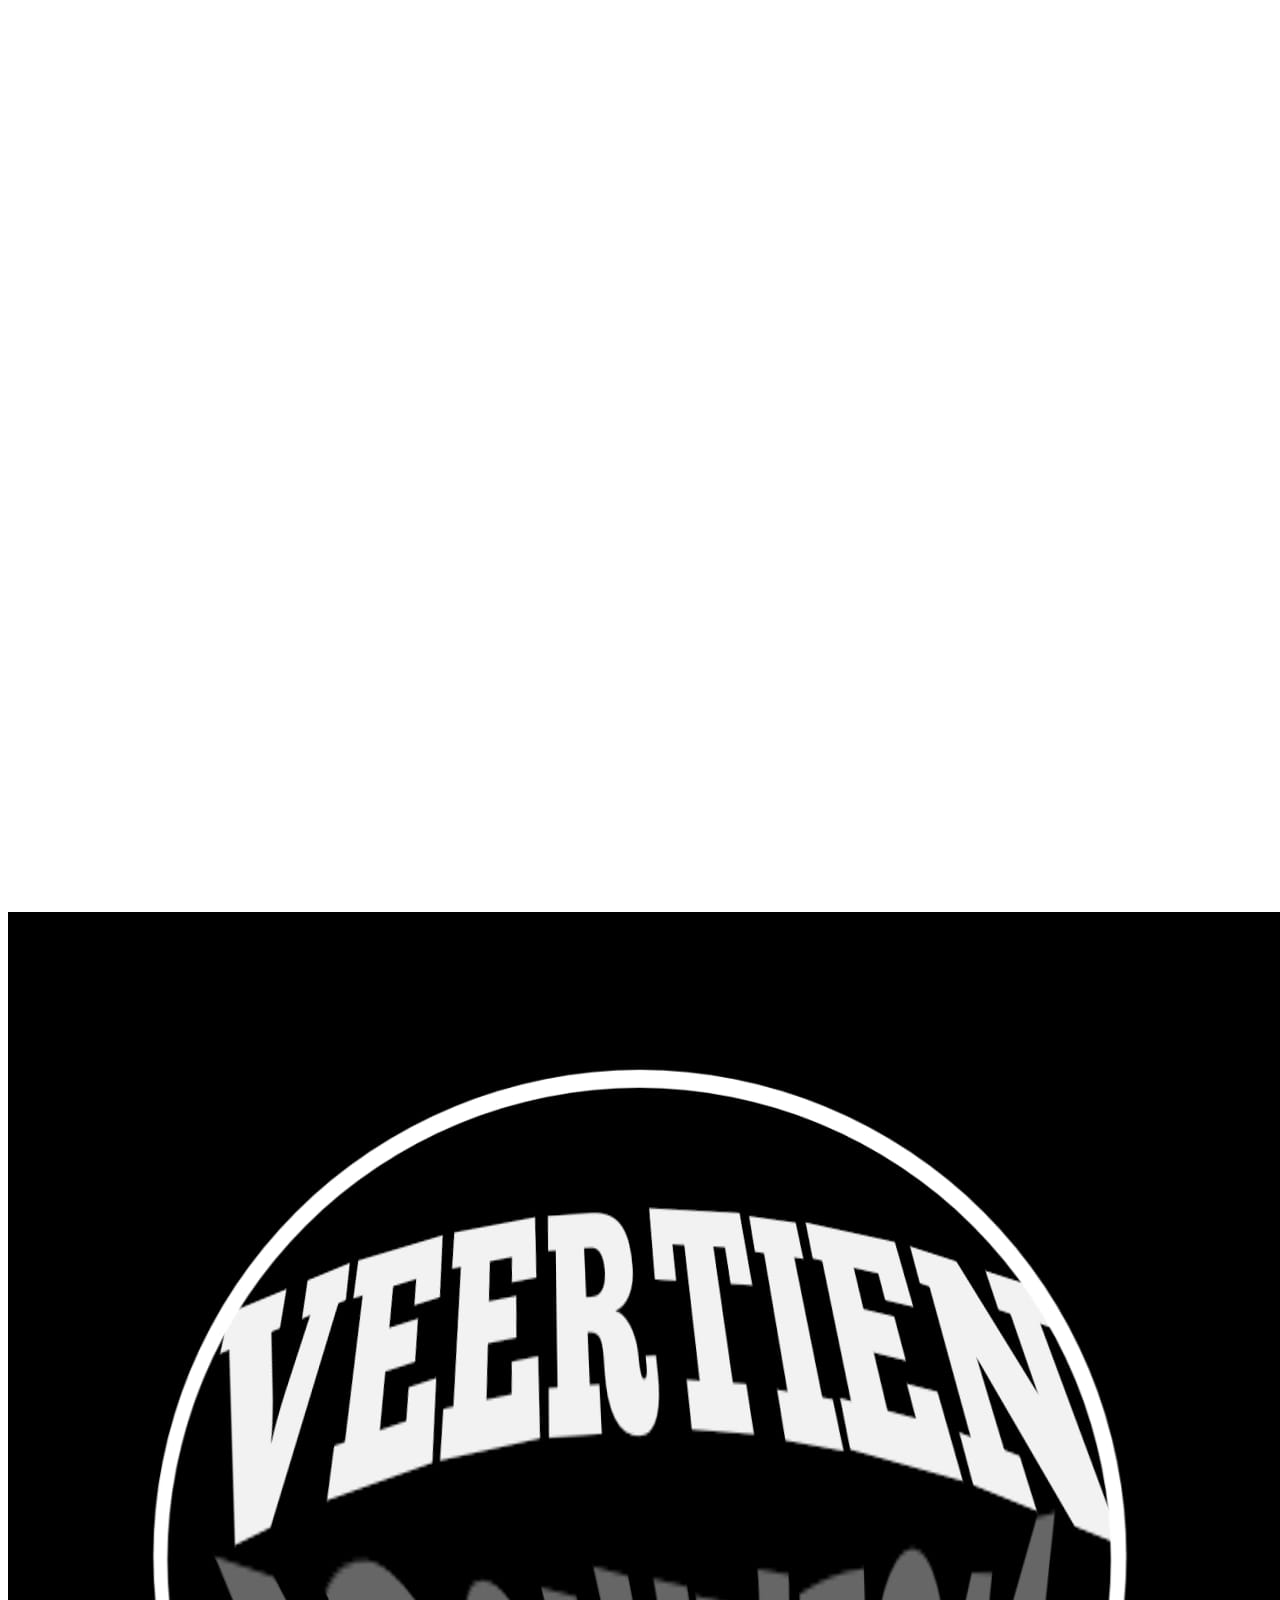
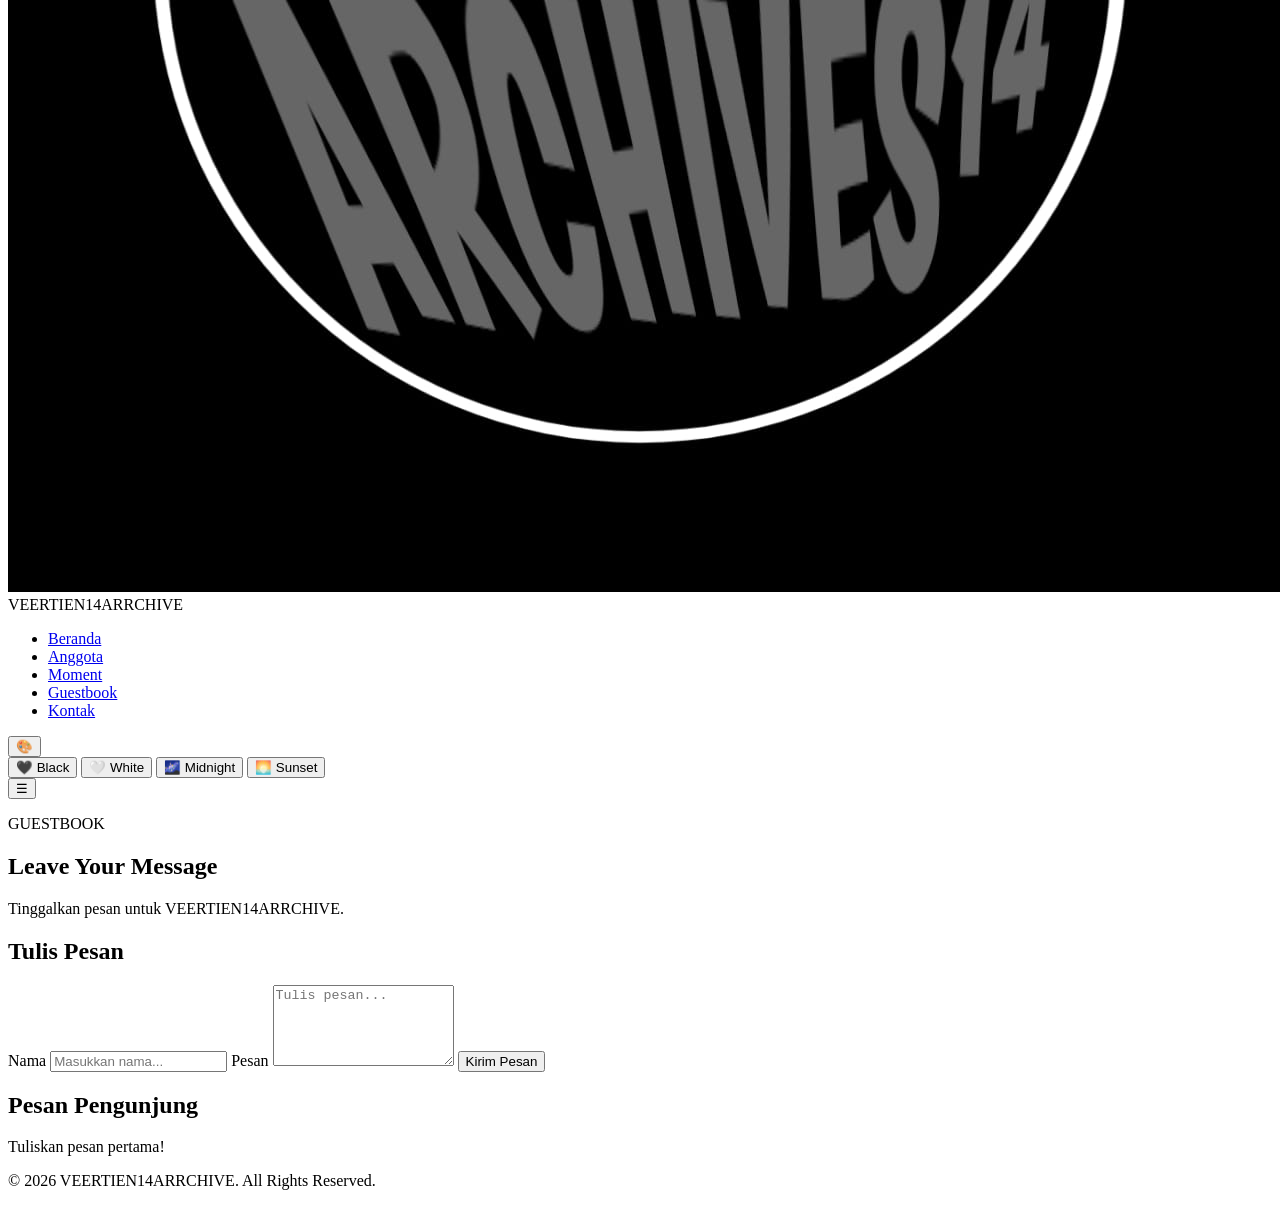
<file: guestbook.html>
<!DOCTYPE html>
<html lang="id">

<head>

    <meta charset="UTF-8">

    <meta
        name="viewport"
        content="width=device-width, initial-scale=1.0">

    <title>VEERTIEN14ARRCHIVE | Guestbook</title>

    <link
        rel="stylesheet"
        href="style.css">

</head>

<body>
    <canvas id="particle-canvas"></canvas>

<header>

    <nav class="navbar">

        <div class="logo">

            <img
                src="logo.jpeg"
                alt="Logo">

            <span class="logo-text">
                VEERTIEN<span>14ARRCHIVE</span>
            </span>

        </div>


        <ul class="nav-menu">

            <li>
                <a href="index.html">
                    Beranda
                </a>
            </li>

            <li>
                <a href="anggota.html">
                    Anggota
                </a>
            </li>

            <li>
                <a href="moment.html">
                    Moment
                </a>
            </li>

            <li>
                <a href="guestbook.html"
                   class="active">
                    Guestbook
                </a>
            </li>

            <li>
                <a href="kontak.html">
                    Kontak
                </a>
            </li>

        </ul>


        <div class="theme-selector">
    <button class="theme-toggle" onclick="toggleTheme()">🎨</button>

    <div class="theme-menu" id="theme-menu">
        <button onclick="setTheme('black')">🖤 Black</button>
        <button onclick="setTheme('white')">🤍 White</button>
        <button onclick="setTheme('midnight')">🌌 Midnight</button>
        <button onclick="setTheme('sunset')">🌅 Sunset</button>
    </div>
</div>


        <button
            class="menu-toggle"
            onclick="toggleMenu()">

            ☰

        </button>

    </nav>

</header>


<section class="page-header">

    <p class="section-label">
        GUESTBOOK
    </p>

    <h1>
        Leave Your <span>Message</span>
    </h1>

    <p>
        Tinggalkan pesan untuk
        VEERTIEN14ARRCHIVE.
    </p>

</section>


<section class="guestbook">

    <div class="guestbook-form">

        <h2>
            Tulis Pesan
        </h2>

        <form
            id="guestbook-form">

            <label for="guest-name">
                Nama
            </label>

            <input
                type="text"
                id="guest-name"
                placeholder="Masukkan nama..."
                required>


            <label for="guest-message">
                Pesan
            </label>

            <textarea
                id="guest-message"
                rows="5"
                placeholder="Tulis pesan..."
                required></textarea>


            <button
                type="submit"
                class="btn">

                Kirim Pesan

            </button>

        </form>

    </div>


    <div class="guestbook-list">

        <h2>
            Pesan Pengunjung
        </h2>

        <div id="messages-container">

        </div>

    </div>

</section>


<footer>

    <p>
        © 2026 VEERTIEN14ARRCHIVE.
        All Rights Reserved.
    </p>

</footer>


<script src="script.js"></script>

</body>

</html>
</file>
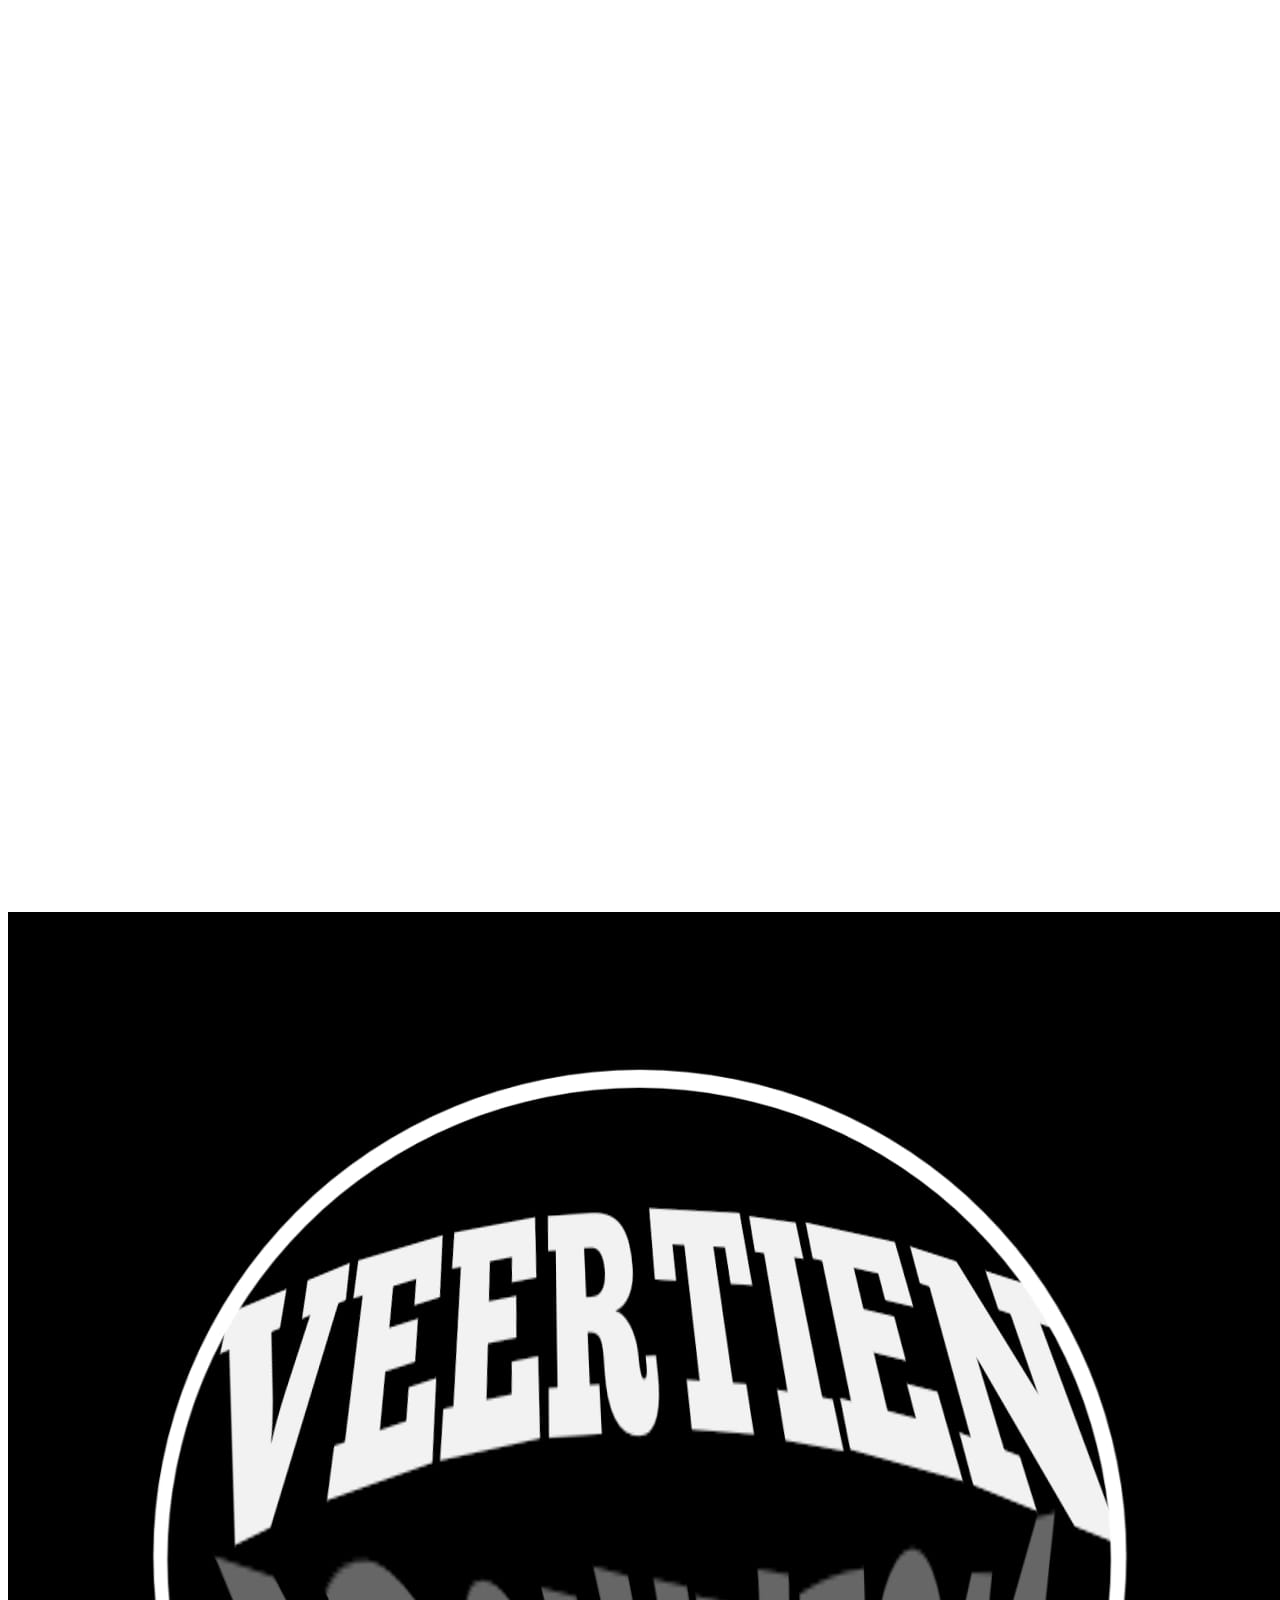
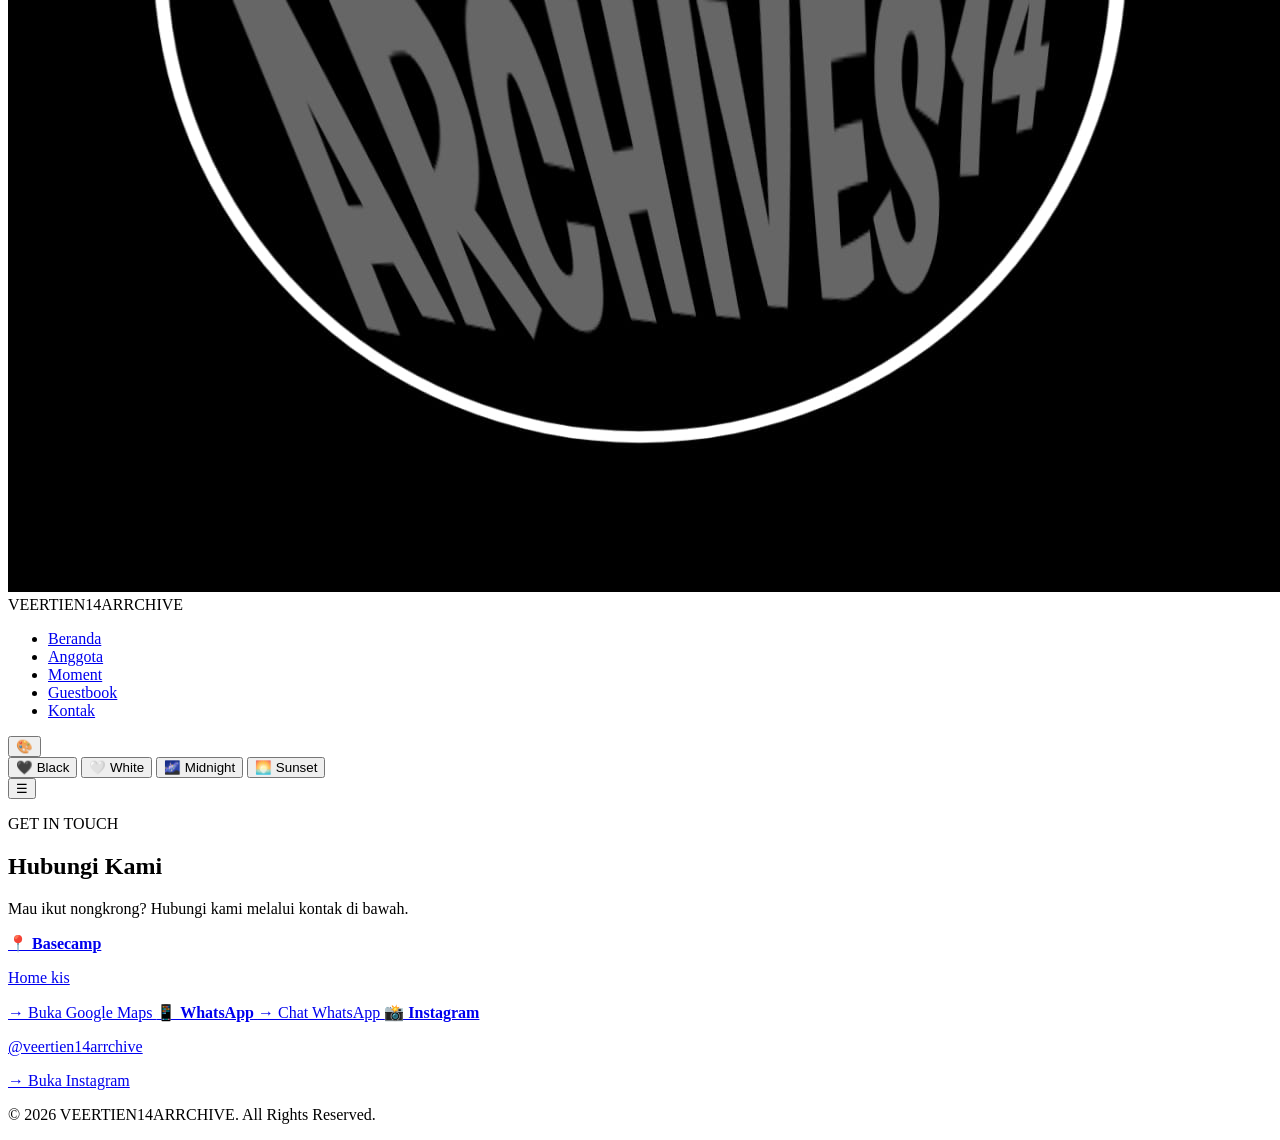
<file: kontak.html>
<!DOCTYPE html>
<html lang="id">

<head>
    <meta charset="UTF-8">
    <meta name="viewport" content="width=device-width, initial-scale=1.0">

    <title>VEERTIEN14ARRCHIVE | Kontak</title>

    <link rel="stylesheet" href="style.css">
</head>

<body>

<canvas id="particle-canvas"></canvas>

<header>
    <nav class="navbar">

        <div class="logo">

            <img
                src="logo.jpeg"
                alt="Logo">

            <span class="logo-text">
                VEERTIEN<span>14ARRCHIVE</span>
            </span>

        </div>

        <ul class="nav-menu">
            <li><a href="index.html">Beranda</a></li>
            <li><a href="anggota.html">Anggota</a></li>
            <li><a href="moment.html">Moment</a></li>
            <li><a href="guestbook.html">Guestbook</a></li>
            <li><a href="kontak.html" class="active">Kontak</a></li>
        </ul>

       <div class="theme-selector">
    <button class="theme-toggle" onclick="toggleTheme()">🎨</button>

    <div class="theme-menu" id="theme-menu">
        <button onclick="setTheme('black')">🖤 Black</button>
        <button onclick="setTheme('white')">🤍 White</button>
        <button onclick="setTheme('midnight')">🌌 Midnight</button>
        <button onclick="setTheme('sunset')">🌅 Sunset</button>
    </div>
</div>

        <button class="menu-toggle"
                onclick="toggleMenu()">
            ☰
        </button>

    </nav>
</header>


<!-- PAGE HEADER -->

<section class="page-header">

    <p class="section-label">
        GET IN TOUCH
    </p>

    <h1>
        Hubungi <span>Kami</span>
    </h1>

    <p>
        Mau ikut nongkrong? Hubungi kami melalui kontak di bawah.
    </p>

</section>


<!-- INFORMASI KONTAK -->

<section class="contact contact-center">

    <div class="contact-info">

        <!-- GOOGLE MAPS -->

        <a
            href="https://maps.app.goo.gl/vVbkL6EGWmS7ep4n7"
            target="_blank"
            rel="noopener noreferrer"
            class="contact-item contact-link"
        >

            <strong>📍 Basecamp</strong>

            <p>Home kis</p>

            <span>
                → Buka Google Maps
            </span>

        </a>


        <!-- WHATSAPP -->

        <a
            href="https://whatsapp.com/channel/0029Vb6vPJbADTOBtSXQpa23"
            target="_blank"
            rel="noopener noreferrer"
            class="contact-item contact-link"
        >

            <strong>📱 WhatsApp</strong>

            <span>
                → Chat WhatsApp
            </span>

        </a>


        <!-- INSTAGRAM -->

        <a
            href="https://www.instagram.com/veertien14arrchive?stkn=ZjVjOHo5OGo5cGhi"
            target="_blank"
            rel="noopener noreferrer"
            class="contact-item contact-link"
        >

            <strong>📸 Instagram</strong>

            <p>
                @veertien14arrchive
            </p>

            <span>
                → Buka Instagram
            </span>

        </a>

    </div>

</section>


<footer>

    <p>
        © 2026 VEERTIEN14ARRCHIVE. All Rights Reserved.
    </p>

</footer>


<script src="script.js"></script>

</body>
</html>
</file>
<file: style.css>
/* =====================================================
   VEERTIEN14ARRCHIVE - FINAL SCRIPT
===================================================== */


/* =====================================================
   MUSIC PLAYER
===================================================== */

function playMusic(id, button) {

    const audio = document.getElementById(id);

    if (!audio) {
        console.error("Audio tidak ditemukan:", id);
        return;
    }

    const allAudio = document.querySelectorAll("audio");
    const allButtons = document.querySelectorAll(".play-btn");


    /* Hentikan lagu lain */

    allAudio.forEach(function (item) {

        if (item !== audio) {
            item.pause();
            item.currentTime = 0;
        }

    });


    /* Reset tombol lain */

    allButtons.forEach(function (item) {

        if (item !== button) {
            item.innerHTML = "▶ Play";
            item.classList.remove("playing");
        }

    });


    /* Play / Pause */

    if (audio.paused) {

        audio.play()
            .then(function () {

                button.innerHTML = "⏸ Pause";
                button.classList.add("playing");

            })
            .catch(function (error) {

                console.error(
                    "Gagal memutar lagu:",
                    error
                );

                button.innerHTML = "▶ Play";
                button.classList.remove("playing");

                alert(
                    "Lagu tidak dapat diputar.\n\n" +
                    "Periksa nama file dan lokasi lagu."
                );

            });

    } else {

        audio.pause();

        button.innerHTML = "▶ Play";
        button.classList.remove("playing");

    }


    /* Saat lagu selesai */

    audio.onended = function () {

        button.innerHTML = "▶ Play";
        button.classList.remove("playing");

    };


    /* Jika file audio error */

    audio.onerror = function () {

        console.error(
            "File audio bermasalah:",
            audio.src
        );

    };

}


/* =====================================================
   MOBILE MENU
===================================================== */

function toggleMenu() {

    const navMenu =
        document.querySelector(".nav-menu");

    if (!navMenu) return;

    navMenu.classList.toggle("show");

}


/* Tutup menu ketika klik link */

document.addEventListener(
    "DOMContentLoaded",
    function () {

        const navMenu =
            document.querySelector(".nav-menu");

        const navLinks =
            document.querySelectorAll(".nav-menu a");


        navLinks.forEach(function (link) {

            link.addEventListener(
                "click",
                function () {

                    if (navMenu) {
                        navMenu.classList.remove("show");
                    }

                }
            );

        });

    }
);


/* =====================================================
   THEME SELECTOR
===================================================== */

function toggleTheme() {

    const menu =
        document.getElementById("theme-menu");

    if (!menu) return;

    menu.classList.toggle("show");

}


function setTheme(theme) {

    const themes = [
        "theme-black",
        "theme-white",
        "theme-midnight",
        "theme-sunset"
    ];


    /* Hapus tema lama */

    document.body.classList.remove(...themes);


    /* Cek tema */

    const allowedThemes = [
        "black",
        "white",
        "midnight",
        "sunset"
    ];


    if (!allowedThemes.includes(theme)) {
        theme = "black";
    }


    /* Tambahkan tema baru */

    document.body.classList.add(
        "theme-" + theme
    );


    /* Simpan */

    localStorage.setItem(
        "veertienTheme",
        theme
    );


    /* Tutup menu */

    const menu =
        document.getElementById("theme-menu");

    if (menu) {
        menu.classList.remove("show");
    }

}


/* Load theme */

function loadTheme() {

    const savedTheme =
        localStorage.getItem("veertienTheme") ||
        "black";

    setTheme(savedTheme);

}


/* Tutup theme menu jika klik di luar */

document.addEventListener(
    "click",
    function (event) {

        const selector =
            document.querySelector(".theme-selector");

        const menu =
            document.getElementById("theme-menu");


        if (
            selector &&
            menu &&
            !selector.contains(event.target)
        ) {

            menu.classList.remove("show");

        }

    }
);


/* =====================================================
   MOMENT LIGHTBOX
===================================================== */

let currentPhoto = 0;
let photos = [];


function openLightbox(
    index,
    image,
    caption
) {

    const lightbox =
        document.getElementById("lightbox");

    if (!lightbox) return;


    const cards =
        document.querySelectorAll(".moment-card");


    photos = [];


    cards.forEach(function (card) {

        const img =
            card.querySelector("img");

        if (!img) return;


        const title =
            card.querySelector("span");


        photos.push({

            image: img.src,

            caption:
                title
                    ? title.innerText
                    : ""

        });

    });


    if (photos.length === 0) return;


    currentPhoto = index;


    if (
        currentPhoto < 0 ||
        currentPhoto >= photos.length
    ) {
        currentPhoto = 0;
    }


    showPhoto();


    lightbox.classList.add("show");

    document.body.style.overflow =
        "hidden";

}


function showPhoto() {

    if (photos.length === 0) return;


    const image =
        document.getElementById(
            "lightbox-image"
        );

    const caption =
        document.getElementById(
            "lightbox-caption"
        );


    if (!image) return;


    image.src =
        photos[currentPhoto].image;


    if (caption) {

        caption.innerText =
            photos[currentPhoto].caption;

    }

}


function changePhoto(direction) {

    if (photos.length === 0) return;


    currentPhoto += direction;


    if (
        currentPhoto >= photos.length
    ) {
        currentPhoto = 0;
    }


    if (currentPhoto < 0) {
        currentPhoto =
            photos.length - 1;
    }


    showPhoto();

}


function closeLightbox() {

    const lightbox =
        document.getElementById("lightbox");


    if (!lightbox) return;


    lightbox.classList.remove("show");

    document.body.style.overflow =
        "";

}


/* =====================================================
   MEMBER LIGHTBOX
===================================================== */

function openMemberLightbox(
    image,
    name,
    number
) {

    const lightbox =
        document.getElementById(
            "member-lightbox"
        );

    const imageElement =
        document.getElementById(
            "member-lightbox-image"
        );

    const nameElement =
        document.getElementById(
            "member-lightbox-name"
        );

    const numberElement =
        document.getElementById(
            "member-lightbox-number"
        );


    if (
        !lightbox ||
        !imageElement
    ) {
        console.error(
            "Member lightbox tidak ditemukan."
        );

        return;
    }


    imageElement.src = image;


    if (nameElement) {
        nameElement.innerText =
            name;
    }


    if (numberElement) {
        numberElement.innerText =
            number || "";
    }


    lightbox.classList.add("show");

    document.body.style.overflow =
        "hidden";

}


function closeMemberLightbox() {

    const lightbox =
        document.getElementById(
            "member-lightbox"
        );


    if (!lightbox) return;


    lightbox.classList.remove("show");

    document.body.style.overflow =
        "";

}


/* =====================================================
   LIGHTBOX CLICK
===================================================== */

document.addEventListener(
    "click",
    function (event) {

        const momentLightbox =
            document.getElementById(
                "lightbox"
            );

        const memberLightbox =
            document.getElementById(
                "member-lightbox"
            );


        if (
            momentLightbox &&
            event.target === momentLightbox
        ) {

            closeLightbox();

        }


        if (
            memberLightbox &&
            event.target === memberLightbox
        ) {

            closeMemberLightbox();

        }

    }
);


/* =====================================================
   LOADING SCREEN
===================================================== */

document.addEventListener(
    "DOMContentLoaded",
    function () {

        const loader =
            document.getElementById(
                "loading-screen"
            );


        if (!loader) return;


        setTimeout(
            function () {

                loader.classList.add(
                    "hide"
                );

            },
            800
        );

    }
);


/* =====================================================
   GUESTBOOK
===================================================== */

document.addEventListener(
    "DOMContentLoaded",
    function () {

        const form =
            document.getElementById(
                "guestbook-form"
            );

        const container =
            document.getElementById(
                "messages-container"
            );


        if (!form || !container) {
            return;
        }


        function getMessages() {

            try {

                return JSON.parse(
                    localStorage.getItem(
                        "veertienMessages"
                    )
                ) || [];

            } catch (error) {

                console.error(
                    "Data guestbook rusak:",
                    error
                );

                return [];

            }

        }


        function showMessages() {

            const messages =
                getMessages();


            container.innerHTML = "";


            if (
                messages.length === 0
            ) {

                container.innerHTML =
                    "<p>Tuliskan pesan pertama!</p>";

                return;

            }


            messages.forEach(
                function (message) {

                    const div =
                        document.createElement(
                            "div"
                        );


                    div.className =
                        "guest-message";


                    div.innerHTML = `

                        <strong>
                            ${escapeHTML(
                                message.name
                            )}
                        </strong>

                        <p>
                            ${escapeHTML(
                                message.text
                            )}
                        </p>

                        <span class="guest-date">
                            ${escapeHTML(
                                message.date
                            )}
                        </span>

                    `;


                    container.appendChild(
                        div
                    );

                }
            );

        }


        form.addEventListener(
            "submit",
            function (event) {

                event.preventDefault();


                const nameInput =
                    document.getElementById(
                        "guest-name"
                    );

                const messageInput =
                    document.getElementById(
                        "guest-message"
                    );


                if (
                    !nameInput ||
                    !messageInput
                ) {
                    return;
                }


                const name =
                    nameInput.value.trim();

                const message =
                    messageInput.value.trim();


                if (
                    !name ||
                    !message
                ) {
                    return;
                }


                const messages =
                    getMessages();


                messages.unshift({

                    name: name,

                    text: message,

                    date:
                        new Date()
                        .toLocaleString(
                            "id-ID"
                        )

                });


                localStorage.setItem(

                    "veertienMessages",

                    JSON.stringify(
                        messages
                    )

                );


                form.reset();

                showMessages();

            }
        );


        showMessages();

    }
);


/* =====================================================
   ESCAPE HTML
===================================================== */

function escapeHTML(text) {

    const div =
        document.createElement("div");

    div.textContent =
        text;

    return div.innerHTML;

}


/* =====================================================
   SLIDESHOW
===================================================== */

let currentSlide = 0;


function showSlide(index) {

    const slides =
        document.querySelectorAll(
            ".slide"
        );

    const dots =
        document.querySelectorAll(
            ".dot"
        );


    if (slides.length === 0) {
        return;
    }


    if (
        index >= slides.length
    ) {

        currentSlide = 0;

    } else if (
        index < 0
    ) {

        currentSlide =
            slides.length - 1;

    } else {

        currentSlide = index;

    }


    slides.forEach(
        function (slide) {

            slide.classList.remove(
                "active"
            );

        }
    );


    dots.forEach(
        function (dot) {

            dot.classList.remove(
                "active"
            );

        }
    );


    slides[
        currentSlide
    ].classList.add("active");


    if (dots[currentSlide]) {

        dots[
            currentSlide
        ].classList.add("active");

    }

}


function changeSlide(direction) {

    showSlide(
        currentSlide + direction
    );

}


/* Hanya jalankan slideshow jika ada */

document.addEventListener(
    "DOMContentLoaded",
    function () {

        const slides =
            document.querySelectorAll(
                ".slide"
            );


        if (slides.length === 0) {
            return;
        }


        showSlide(0);


        setInterval(
            function () {

                showSlide(
                    currentSlide + 1
                );

            },
            5000
        );

    }
);


/* =====================================================
   PARTICLE BACKGROUND
===================================================== */

document.addEventListener(
    "DOMContentLoaded",
    function () {

        const particleCanvas =
            document.getElementById(
                "particle-canvas"
            );


        if (!particleCanvas) {
            return;
        }


        const particleCtx =
            particleCanvas.getContext(
                "2d"
            );


        let particles = [];


        const mouse = {

            x: null,

            y: null

        };


        function resizeParticleCanvas() {

            particleCanvas.width =
                window.innerWidth;

            particleCanvas.height =
                window.innerHeight;

        }


        resizeParticleCanvas();


        window.addEventListener(
            "resize",
            resizeParticleCanvas
        );


        window.addEventListener(
            "mousemove",
            function (event) {

                mouse.x =
                    event.clientX;

                mouse.y =
                    event.clientY;

            }
        );


        window.addEventListener(
            "mouseout",
            function () {

                mouse.x = null;
                mouse.y = null;

            }
        );


        class Particle {

            constructor() {

                this.x =
                    Math.random() *
                    particleCanvas.width;

                this.y =
                    Math.random() *
                    particleCanvas.height;


                this.size =
                    Math.random() * 2 + 1;


                this.speedX =
                    (Math.random() - 0.5) *
                    0.5;


                this.speedY =
                    (Math.random() - 0.5) *
                    0.5;

            }


            update() {

                this.x +=
                    this.speedX;

                this.y +=
                    this.speedY;


                if (
                    this.x < 0 ||
                    this.x >
                    particleCanvas.width
                ) {

                    this.speedX *= -1;

                }


                if (
                    this.y < 0 ||
                    this.y >
                    particleCanvas.height
                ) {

                    this.speedY *= -1;

                }


                if (
                    mouse.x !== null &&
                    mouse.y !== null
                ) {

                    const dx =
                        mouse.x - this.x;

                    const dy =
                        mouse.y - this.y;


                    const distance =
                        Math.sqrt(
                            dx * dx +
                            dy * dy
                        );


                    if (
                        distance < 120
                    ) {

                        this.x -=
                            dx / 40;

                        this.y -=
                            dy / 40;

                    }

                }

            }


            draw() {

                particleCtx.beginPath();


                particleCtx.arc(

                    this.x,

                    this.y,

                    this.size,

                    0,

                    Math.PI * 2

                );


                particleCtx.fillStyle =
                    "#ffffff";


                particleCtx.globalAlpha =
                    0.5;


                particleCtx.fill();


                particleCtx.globalAlpha =
                    1;

            }

        }


        function createParticles() {

            particles = [];


            const amount =
                window.innerWidth < 768
                    ? 40
                    : 80;


            for (
                let i = 0;
                i < amount;
                i++
            ) {

                particles.push(
                    new Particle()
                );

            }

        }


        createParticles();


        window.addEventListener(
            "resize",
            createParticles
        );


        function connectParticles() {

            for (
                let a = 0;
                a < particles.length;
                a++
            ) {

                for (
                    let b = a + 1;
                    b < particles.length;
                    b++
                ) {

                    const dx =
                        particles[a].x -
                        particles[b].x;


                    const dy =
                        particles[a].y -
                        particles[b].y;


                    const distance =
                        Math.sqrt(
                            dx * dx +
                            dy * dy
                        );


                    if (
                        distance < 100
                    ) {

                        particleCtx.strokeStyle =
                            "#ffffff";


                        particleCtx.globalAlpha =
                            1 -
                            distance / 100;


                        particleCtx.lineWidth =
                            0.5;


                        particleCtx.beginPath();


                        particleCtx.moveTo(

                            particles[a].x,

                            particles[a].y

                        );


                        particleCtx.lineTo(

                            particles[b].x,

                            particles[b].y

                        );


                        particleCtx.stroke();


                        particleCtx.globalAlpha =
                            1;

                    }

                }

            }

        }


        function animateParticles() {

            particleCtx.clearRect(

                0,

                0,

                particleCanvas.width,

                particleCanvas.height

            );


            particles.forEach(
                function (particle) {

                    particle.update();

                    particle.draw();

                }
            );


            connectParticles();


            requestAnimationFrame(
                animateParticles
            );

        }


        animateParticles();

    }
);


/* =====================================================
   KEYBOARD SHORTCUT
===================================================== */

document.addEventListener(
    "keydown",
    function (event) {

        const tag =
            event.target.tagName
                .toLowerCase();


        /* Jangan jalankan shortcut
           saat mengetik */

        if (
            tag === "input" ||
            tag === "textarea" ||
            tag === "select"
        ) {

            return;

        }


        /* ESC */

        if (
            event.key === "Escape"
        ) {

            closeLightbox();

            closeMemberLightbox();

            return;

        }


        /* MOMENT LIGHTBOX */

        const momentLightbox =
            document.getElementById(
                "lightbox"
            );


        if (
            momentLightbox &&
            momentLightbox.classList.contains(
                "show"
            )
        ) {

            if (
                event.key === "ArrowRight"
            ) {

                changePhoto(1);

                return;

            }


            if (
                event.key === "ArrowLeft"
            ) {

                changePhoto(-1);

                return;

            }

        }


        /* SPACE = MUSIC */

        if (
            event.code === "Space"
        ) {

            event.preventDefault();


            const playing =
                document.querySelector(
                    "audio:not(:paused)"
                );


            if (playing) {

                const button =
                    document.querySelector(
                        ".play-btn.playing"
                    );


                playing.pause();


                if (button) {

                    button.innerHTML =
                        "▶ Play";

                    button.classList.remove(
                        "playing"
                    );

                }

            }

        }

    }
);
/* =================================
   PROFIL ANGGOTA
================================= */

function openMemberProfile(
    name,
    nickname,
    instagram,
    photo
) {

    const profile =
        document.getElementById("memberProfile");

    const profilePhoto =
        document.getElementById("profilePhoto");

    const profileName =
        document.getElementById("profileName");

    const profileFullName =
        document.getElementById("profileFullName");

    const profileNickname =
        document.getElementById("profileNickname");

    const profileInstagram =
        document.getElementById("profileInstagram");

    if (!profile) return;

    profileName.textContent = name;

    profileFullName.textContent = name;

    profileNickname.textContent = nickname;

    profilePhoto.src = photo;

    profilePhoto.alt = "Foto " + name;

    profileInstagram.href = instagram;

    try {

        const username =
            new URL(instagram)
                .pathname
                .replace(/\//g, "");

        profileInstagram.textContent =
            "@" + username;

    } catch {

        profileInstagram.textContent =
            "Instagram";

    }

    profile.classList.add("active");

    document.body.style.overflow = "hidden";
}


/* =================================
   TUTUP PROFIL
================================= */

function closeMemberProfile(event) {

    if (
        event &&
        event.target &&
        event.target.id !== "memberProfile"
    ) {
        return;
    }

    const profile =
        document.getElementById("memberProfile");

    if (!profile) return;

    profile.classList.remove("active");

    document.body.style.overflow = "";
}


/* =================================
   SEARCH ANGGOTA
================================= */

document.addEventListener(
    "DOMContentLoaded",
    function () {

        const searchInput =
            document.getElementById("memberSearch");

        if (!searchInput) return;

        searchInput.addEventListener(
            "input",
            function () {

                const keyword =
                    this.value
                        .toLowerCase()
                        .trim();

                const members =
                    document.querySelectorAll(
                        ".member-card"
                    );

                members.forEach(
                    function (member) {

                        const name =
                            member.dataset.name
                                ?.toLowerCase() || "";

                        if (
                            name.includes(keyword)
                        ) {
                            member.style.display = "";
                        } else {
                            member.style.display = "none";
                        }

                    }
                );

            }
        );

    }
);


/* =================================
   ESC UNTUK MENUTUP PROFIL
================================= */

document.addEventListener(
    "keydown",
    function (event) {

        if (event.key !== "Escape") return;

        const profile =
            document.getElementById(
                "memberProfile"
            );

        if (!profile) return;

        profile.classList.remove("active");

        document.body.style.overflow = "";

    }
);
</file>
